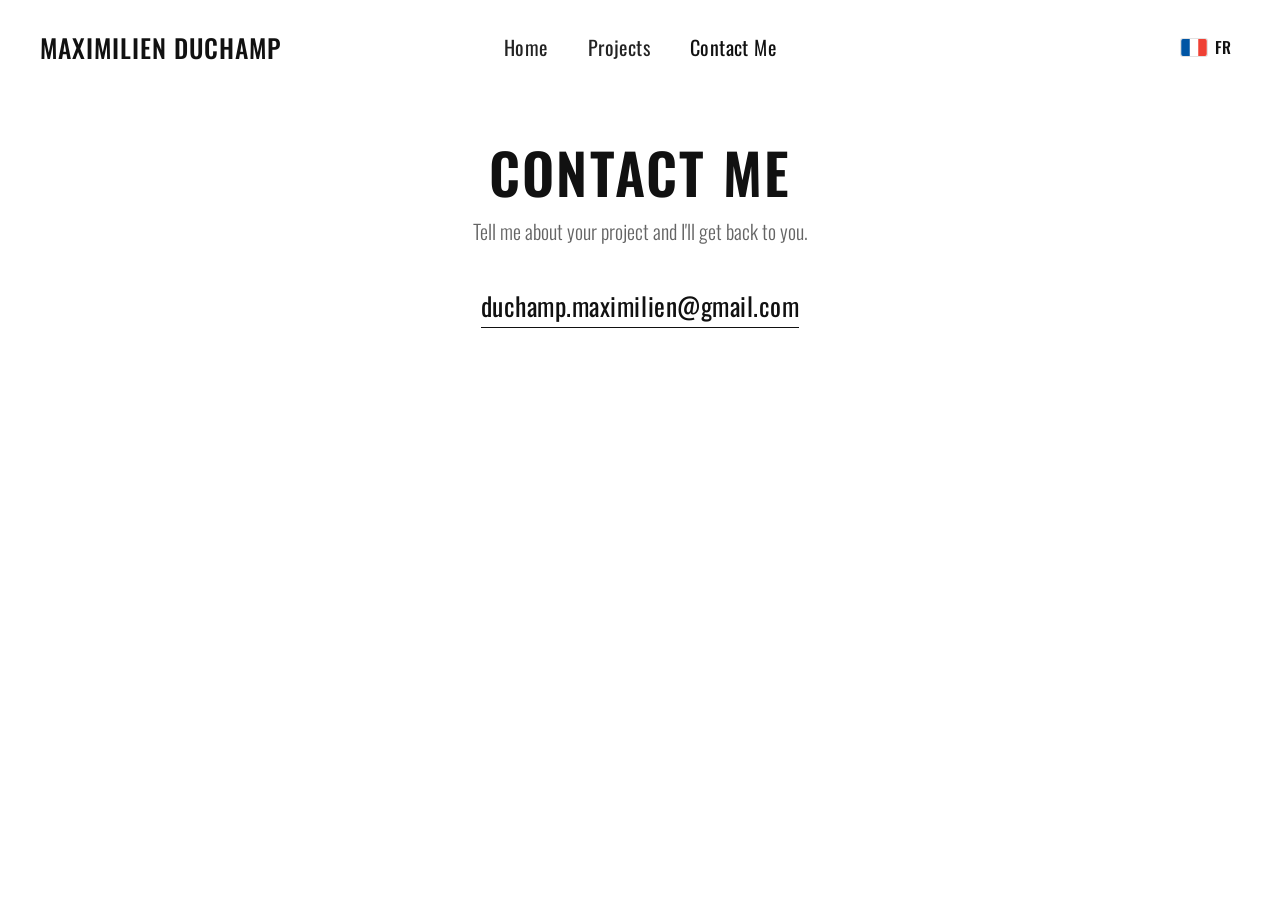
<file: contact.html>
<!DOCTYPE html>
<html lang="en">
<head>
  <meta charset="UTF-8" />
  <meta name="viewport" content="width=device-width, initial-scale=1.0" />
  <title>Maximilien Duchamp | Contact Me</title>
  <link rel="preconnect" href="https://fonts.googleapis.com" />
  <link rel="preconnect" href="https://fonts.gstatic.com" crossorigin />
  <link
    href="https://fonts.googleapis.com/css2?family=Oswald:wght@300;400;500;600;700&display=swap"
    rel="stylesheet"
  />
  <link rel="stylesheet" href="styles.css" />
</head>
<body class="page-contact">
  <section class="hero">
    <!-- Static background image (no video on the contact page). -->
    <div class="hero__bg"></div>
    <div class="hero__overlay"></div>

    <!-- Top bar -->
    <header class="header">
      <a href="index.html" class="logo" aria-label="Maximilien Duchamp — Home">
        Maximilien Duchamp
      </a>

      <!-- Desktop navigation -->
      <nav class="nav" aria-label="Main navigation">
        <a href="index.html" class="nav__link" data-en="Home" data-fr="Accueil">Home</a>
        <a href="projects.html" class="nav__link" data-en="Projects" data-fr="Projets">Projects</a>
        <a href="contact.html" class="nav__link nav__link--active" data-en="Contact Me" data-fr="Contact">Contact Me</a>
        <!-- Language switch inside the mobile dropdown menu -->
        <button class="lang-switch lang-switch--menu" type="button" data-lang-switch aria-label="Switch language"></button>
      </nav>

      <!-- Language switch in the top-right corner (desktop) -->
      <button class="lang-switch lang-switch--top" type="button" data-lang-switch aria-label="Switch language"></button>

      <!-- Mobile menu button -->
      <button class="menu-toggle" type="button" aria-label="Open menu" aria-expanded="false">
        <span class="menu-toggle__label">Menu</span>
        <span class="menu-toggle__icon" aria-hidden="true">
          <span></span>
          <span></span>
          <span></span>
        </span>
      </button>
    </header>

    <!-- Centered content -->
    <div class="hero__content">
      <div class="contact">
        <h1 class="contact__title" data-en="CONTACT ME" data-fr="ME CONTACTER">CONTACT ME</h1>
        <p class="contact__intro"
           data-en="Tell me about your project and I'll get back to you."
           data-fr="Parlez-moi de votre projet et je vous recontacterai.">
          Tell me about your project and I'll get back to you.
        </p>

        <a class="contact__email" href="mailto:duchamp.maximilien@gmail.com">duchamp.maximilien@gmail.com</a>
      </div>
    </div>
  </section>

  <script src="script.js"></script>
</body>
</html>
</file>
<file: styles.css>
/* ---------- Reset & base ---------- */
*,
*::before,
*::after {
  box-sizing: border-box;
  margin: 0;
  padding: 0;
}

/* Colour theme: black text on a white background. */
:root {
  --bg: #ffffff;
  --fg: #111111;
  --muted: rgba(17, 17, 17, 0.65);
  --hairline: rgba(17, 17, 17, 0.12);
  --pad-x: 2.5rem;
  --pad-y: 1.75rem;
}

html,
body {
  height: 100%;
}

/* Prevent iOS Safari from auto-scaling the layout on orientation change
   (the portrait layout would otherwise get zoomed to the landscape width
   instead of reflowing at the new breakpoint). */
html {
  -webkit-text-size-adjust: 100%;
  text-size-adjust: 100%;
}

body {
  font-family: "Oswald", "Arial Narrow", sans-serif;
  color: var(--fg);
  background: var(--bg);
  -webkit-font-smoothing: antialiased;
  overflow: hidden; /* homepage fits the viewport, no scrolling */
}

a {
  text-decoration: none;
  color: inherit;
}

/* ---------- Hero (full viewport) ---------- */
.hero {
  position: relative;
  width: 100%;
  height: 100vh;
  height: 100dvh; /* fits mobile browser chrome when supported */
  overflow: hidden;
}

/* Background layer.
   On large screens the homepage video is injected here, so we keep a plain
   colour underneath (NOT the photo) to avoid a flash of the still image before
   the video starts. The photo is used only on small screens (see media query). */
.hero__bg {
  position: absolute;
  inset: 0;
  background: var(--bg);
  z-index: 0;
}

/* The injected <video> fills the same layer and fades in once it can play,
   so it doesn't pop in over the dark background. */
.hero__bg video {
  position: absolute;
  inset: 0;
  width: 100%;
  height: 100%;
  object-fit: cover;
  opacity: 0;
  transition: opacity 0.6s ease;
}

.hero__bg video.is-ready {
  opacity: 1;
}

/* Subtle darkening so text stays legible over the homepage video/photo */
.page-home .hero__overlay {
  position: absolute;
  inset: 0;
  z-index: 1;
  background: linear-gradient(
    to bottom,
    rgba(0, 0, 0, 0.35) 0%,
    rgba(0, 0, 0, 0.15) 35%,
    rgba(0, 0, 0, 0.15) 65%,
    rgba(0, 0, 0, 0.35) 100%
  );
}

/* The homepage keeps white text over its dark video/photo background. */
.page-home {
  --bg: #0d0d0d;
  --fg: #ffffff;
  --muted: rgba(255, 255, 255, 0.7);
  --hairline: rgba(255, 255, 255, 0.25);
}

/* ---------- Header ---------- */
.header {
  position: absolute;
  top: 0;
  left: 0;
  right: 0;
  z-index: 3;
  display: flex;
  align-items: center;
  justify-content: space-between;
  gap: 1rem;
  padding: var(--pad-y) var(--pad-x);
}

/* Logo (text) */
.logo {
  display: inline-flex;
  align-items: center;
  font-weight: 500;
  /* Scales down on mid-size screens so it never runs into the centered nav */
  font-size: clamp(1.1rem, 2vw, 1.6rem);
  letter-spacing: 0.04em;
  text-transform: uppercase;
  white-space: nowrap;
  color: var(--fg);
}

/* Desktop navigation — centered horizontally */
.nav {
  position: absolute;
  left: 50%;
  top: 50%;
  transform: translate(-50%, -50%);
  display: flex;
  gap: 2.5rem;
}

.nav__link {
  font-weight: 400;
  font-size: 1.25rem;
  letter-spacing: 0.02em;
  color: var(--fg);
  opacity: 0.92;
  transition: opacity 0.2s ease;
}

.nav__link:hover,
.nav__link--active {
  opacity: 1;
}

/* Language switch (flag + code) */
.lang-switch {
  display: inline-flex;
  align-items: center;
  gap: 0.5rem;
  background: none;
  border: none;
  color: var(--fg);
  cursor: pointer;
  font-family: inherit;
  font-size: 1rem;
  line-height: 1;
  padding: 0.35rem 0.5rem;
  border-radius: 4px;
  transition: opacity 0.2s ease;
}

.lang-switch:hover {
  opacity: 0.8;
}

.lang-switch__flag {
  width: 26px;
  height: 17px;
  display: block;
  border-radius: 2px;
  box-shadow: 0 0 0 1px var(--hairline);
}

.lang-switch__code {
  font-weight: 500;
  letter-spacing: 0.04em;
}

/* The in-menu switch is only shown inside the mobile dropdown. */
.lang-switch--menu {
  display: none;
}

/* Mobile menu button — hidden on large screens */
.menu-toggle {
  display: none;
  align-items: center;
  gap: 0.85rem;
  background: none;
  border: none;
  color: var(--fg);
  cursor: pointer;
  font-family: inherit;
}

.menu-toggle__label {
  font-size: 1.5rem;
  font-weight: 400;
  letter-spacing: 0.02em;
}

.menu-toggle__icon {
  display: inline-flex;
  flex-direction: column;
  justify-content: center;
  gap: 5px;
  width: 34px;
}

.menu-toggle__icon span {
  display: block;
  height: 2px;
  width: 100%;
  background: var(--fg);
  border-radius: 2px;
  transform-origin: center;
  transition: transform 0.25s ease, opacity 0.2s ease;
}

/* ---------- Centered content ---------- */
.hero__content {
  position: absolute;
  inset: 0;
  z-index: 2;
  display: flex;
  flex-direction: column;
  align-items: center;
  justify-content: center;
  text-align: center;
  padding: 0 1.5rem;
}

.hero__title {
  font-weight: 600;
  font-size: clamp(2.5rem, 6vw, 4.5rem);
  letter-spacing: 0.04em;
  line-height: 1;
}

.hero__cta {
  display: inline-flex;
  align-items: center;
  gap: 0.9rem;
  margin-top: 2rem;
  font-size: clamp(1.15rem, 1.8vw, 1.6rem);
  font-weight: 400;
}

.hero__cta-text {
  border-bottom: 1px solid var(--fg);
  padding-bottom: 3px;
  transition: opacity 0.2s ease;
}

.hero__cta:hover .hero__cta-text {
  opacity: 0.8;
}

/* ---------- Contact page ---------- */
/* The contact page needs to scroll on short screens, unlike the homepage. */
body.page-contact {
  overflow-y: auto;
}

body.page-contact .hero {
  height: auto;
  min-height: 100vh;
  min-height: 100dvh;
}

/* Give the form room to breathe under the fixed header. */
body.page-contact .hero__content {
  position: relative;
  padding: 9rem 1.5rem 4rem;
  justify-content: flex-start;
}

.contact {
  width: 100%;
  max-width: 560px;
  text-align: center;
}

.contact__title {
  font-weight: 600;
  font-size: clamp(2rem, 5vw, 3.5rem);
  letter-spacing: 0.04em;
  line-height: 1;
}

.contact__intro {
  margin-top: 1rem;
  font-weight: 300;
  font-size: clamp(1rem, 1.8vw, 1.25rem);
  color: var(--muted);
}

.contact__email {
  display: inline-block;
  margin-top: 2.5rem;
  font-size: clamp(1.15rem, 2.2vw, 1.6rem);
  font-weight: 400;
  letter-spacing: 0.02em;
  border-bottom: 1px solid var(--fg);
  padding-bottom: 3px;
  overflow-wrap: anywhere;
  transition: opacity 0.2s ease;
}

.contact__email:hover {
  opacity: 0.8;
}

/* ---------- Projects page ---------- */
/* Like the contact page, this one scrolls rather than locking to the viewport. */
body.page-projects {
  overflow-y: auto;
}

body.page-projects .hero {
  height: auto;
  min-height: 100vh;
  min-height: 100dvh;
}

body.page-projects .hero__content {
  position: relative;
  padding: 9rem 2.5rem 5rem;
  justify-content: flex-start;
}

.projects {
  width: 100%;
  max-width: 1200px;
  text-align: center;
}

.projects__title {
  font-weight: 600;
  font-size: clamp(2rem, 5vw, 3.5rem);
  letter-spacing: 0.04em;
  line-height: 1;
}

.projects__intro {
  margin-top: 1rem;
  font-weight: 300;
  font-size: clamp(1rem, 1.8vw, 1.25rem);
  color: var(--muted);
}

.projects-grid {
  margin-top: 3rem;
  display: grid;
  /* min(100%, 300px) lets a column shrink below 300px on narrow screens
     instead of overflowing the viewport. */
  grid-template-columns: repeat(auto-fill, minmax(min(100%, 300px), 1fr));
  gap: 2.5rem 2rem;
  text-align: left;
}

.project {
  display: flex;
  flex-direction: column;
}

/* Clickable thumbnail — 16:9 image that zooms slightly on hover. */
.project__thumb {
  display: block;
  position: relative;
  aspect-ratio: 16 / 9;
  overflow: hidden;
  border-radius: 6px;
  background: var(--hairline);
}

.project__thumb img {
  width: 100%;
  height: 100%;
  object-fit: cover;
  display: block;
  transition: transform 0.35s ease, opacity 0.35s ease;
}

.project__thumb:hover img {
  transform: scale(1.05);
  opacity: 0.9;
}

.project__title {
  margin-top: 1.1rem;
  font-weight: 500;
  font-size: 1.5rem;
  letter-spacing: 0.02em;
}

.project__synopsis {
  margin-top: 0.6rem;
  font-weight: 300;
  font-size: 1.05rem;
  line-height: 1.5;
  color: var(--muted);
}

/* ---------- Responsive: small screens ---------- */
@media (max-width: 768px) {
  :root {
    --pad-x: 1.5rem;
    --pad-y: 1.5rem;
  }

  /* Small screens use the still image (no video is downloaded here). */
  .page-home .hero__bg {
    background: url("assets/image.png") center center / cover no-repeat;
  }

  /* Navigation becomes a dropdown panel below the header */
  .nav {
    position: absolute;
    top: 100%; /* directly under the header, whatever its height */
    left: 0;
    right: 0;
    transform: translateY(-8px);
    flex-direction: column;
    align-items: flex-start;
    gap: 1.6rem;
    padding: 2.25rem var(--pad-x) 2.75rem;
    background: var(--bg);
    border-bottom: 1px solid var(--hairline);
    /* Closed by default */
    opacity: 0;
    visibility: hidden;
    transition: opacity 0.25s ease, transform 0.25s ease, visibility 0.25s;
  }

  /* Small caret pointing up toward the Menu button */
  .nav::before {
    content: "";
    position: absolute;
    top: -9px;
    right: 66px;
    border-left: 10px solid transparent;
    border-right: 10px solid transparent;
    border-bottom: 10px solid var(--bg);
  }

  .nav__link {
    font-size: 1.6rem;
    font-weight: 700;
    letter-spacing: 0.03em;
    text-transform: uppercase;
    opacity: 1;
  }

  /* Open state */
  .menu-open .nav {
    opacity: 1;
    visibility: visible;
    transform: translateY(0);
  }

  .menu-toggle {
    display: inline-flex;
  }

  /* Hamburger morphs into an X when open */
  .menu-open .menu-toggle__icon span:nth-child(1) {
    transform: translateY(7px) rotate(45deg);
  }

  .menu-open .menu-toggle__icon span:nth-child(2) {
    opacity: 0;
  }

  .menu-open .menu-toggle__icon span:nth-child(3) {
    transform: translateY(-7px) rotate(-45deg);
  }

  .logo {
    font-size: clamp(1rem, 5vw, 1.25rem);
  }

  .hero__title {
    font-size: 2rem;
    letter-spacing: 0.03em;
  }

  .hero__cta {
    margin-top: 1.75rem;
  }

  /* Language switch moves from the top bar into the hamburger menu. */
  .lang-switch--top {
    display: none;
  }

  .lang-switch--menu {
    display: inline-flex;
    margin-top: 0.75rem;
    padding-left: 0;
  }

  /* Inner pages: tighter padding and single-column layout on phones. */
  body.page-projects .hero__content,
  body.page-contact .hero__content {
    padding: 6.5rem 1.25rem 3rem;
  }

  .projects-grid {
    margin-top: 2rem;
    grid-template-columns: 1fr;
    gap: 2rem;
  }

  .projects__title,
  .contact__title {
    font-size: 2rem;
  }

  .project__title {
    font-size: 1.3rem;
  }
}
</file>
